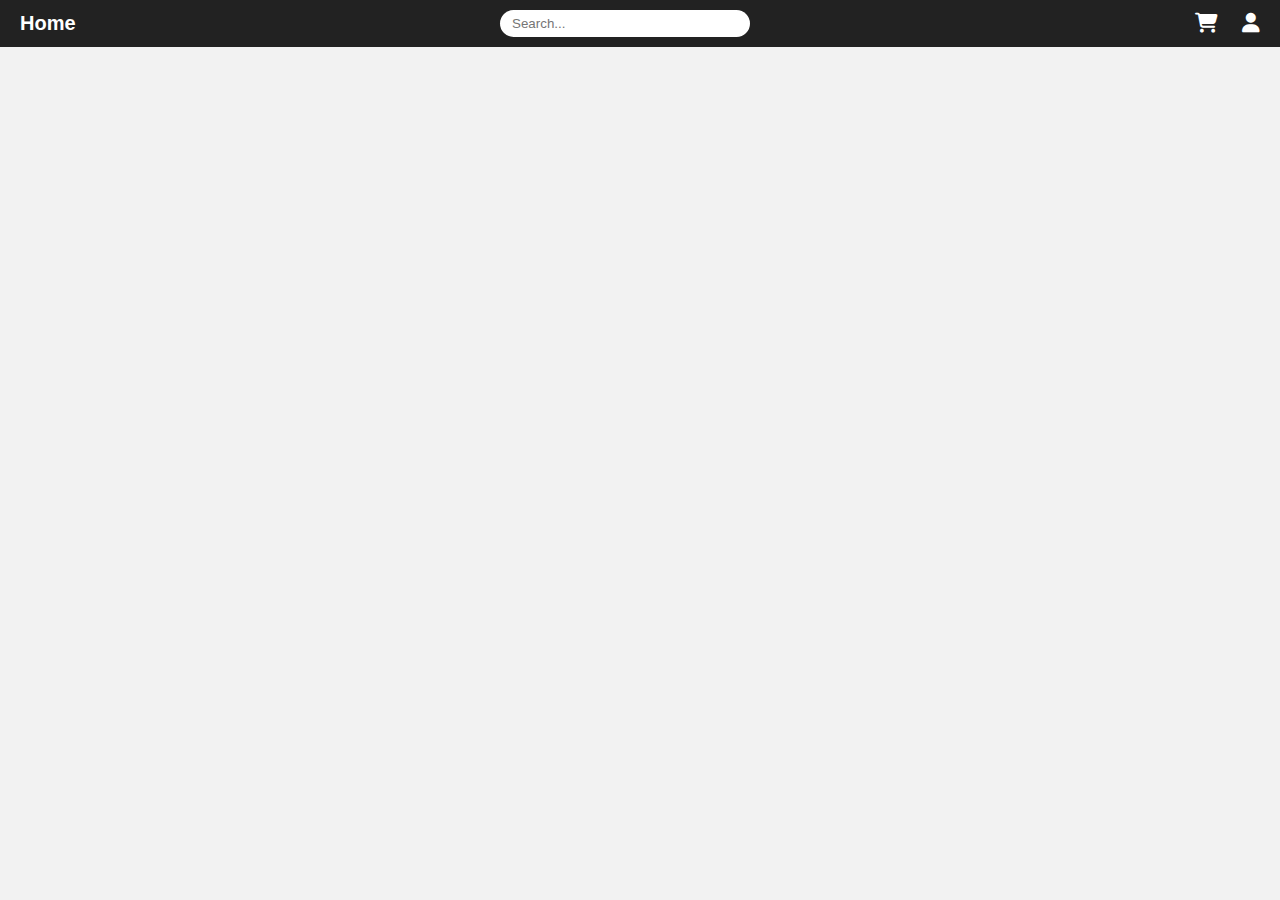
<file: ECOMMERCE/index.html>
<!DOCTYPE html>
<html lang="en">

<head>
    <meta charset="UTF-8">
    <meta name="viewport" content="width=device-width, initial-scale=1">
    <title>Apna Bazar</title>
    <link rel="stylesheet" href="./home.css">
    <link rel="stylesheet" href="https://cdnjs.cloudflare.com/ajax/libs/font-awesome/6.7.2/css/all.min.css"
        integrity="sha512-Evv84Mr4kqVGRNSgIGL/F/aIDqQb7xQ2vcrdIwxfjThSH8CSR7PBEakCr51Ck+w+/U6swU2Im1vVX0SVk9ABhg=="
        crossorigin="anonymous" referrerpolicy="no-referrer" />
</head>

<body>
    <nav class="navbar">
        <div class="navbar-left">
            <a href="#" class="logo">Home</a>
        </div>
        <div class="navbar-center">
            <input type="search" placeholder="Search..." id="search-bar">
        </div>
        <div class="navbar-right">
            <a href="./Cart.html" class="icon"><i class="fa-solid fa-cart-shopping"></i></a>
            <a href="#" class="icon"><i class="fa-solid fa-user"></i></a>
        </div>
    </nav>
    <div id="containerBox"></div>

    <script src="./home.js"></script>
</body>

</html>
</file>
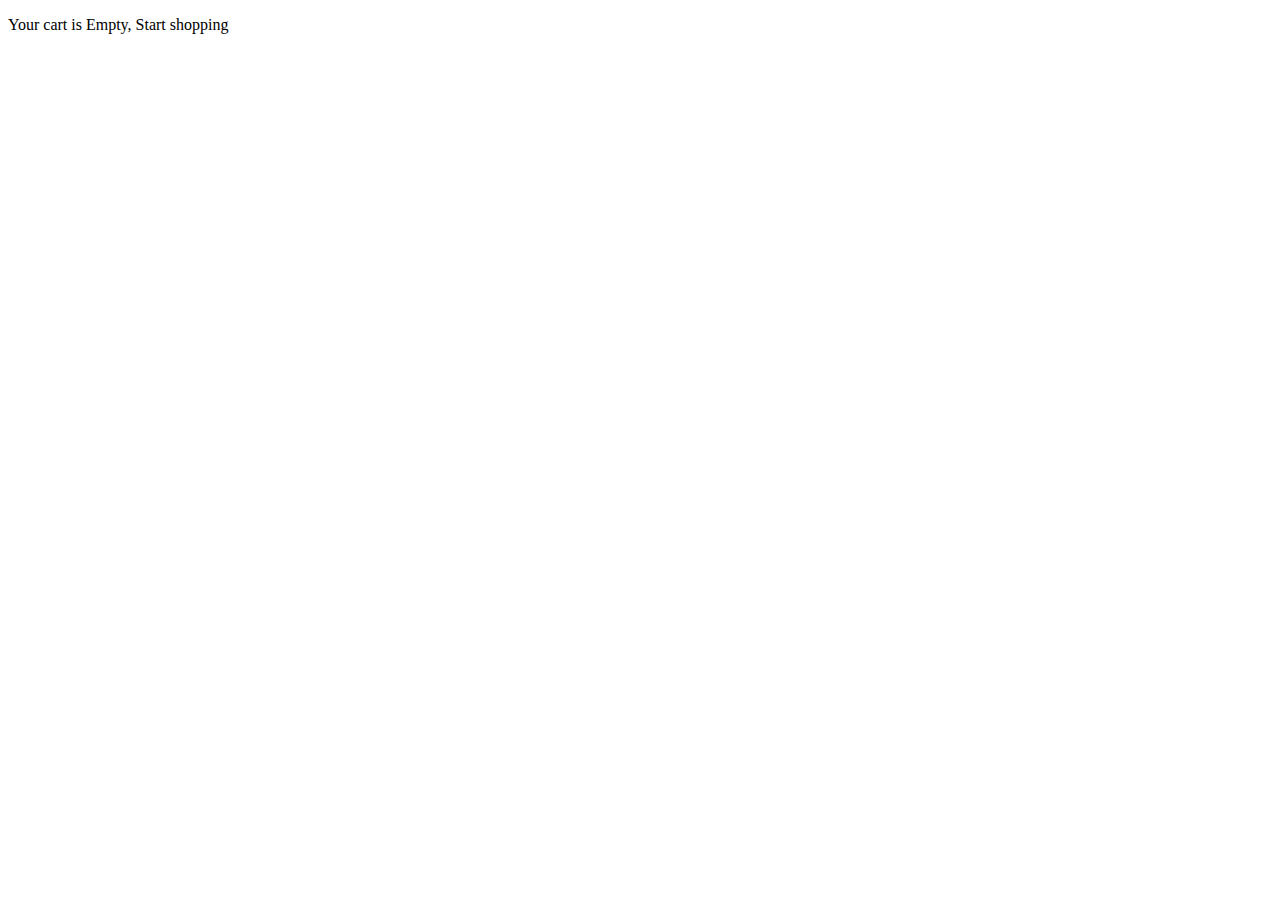
<file: ECOMMERCE/Cart.html>
<!DOCTYPE html>
<html lang="en">
<head>
    <meta charset="UTF-8">
    <meta name="viewport" content="width=device-width, initial-scale=1.0">
    <title>Document</title>
    <link rel="stylesheet" href="./Cart.css">
</head>
<body>
    <div id="container">
        <div id="cartContent"></div>
        <div id="totalPrice"></div>
    </div>

    
<script src="./Cart.js"></script>
</body>
</html>
</file>
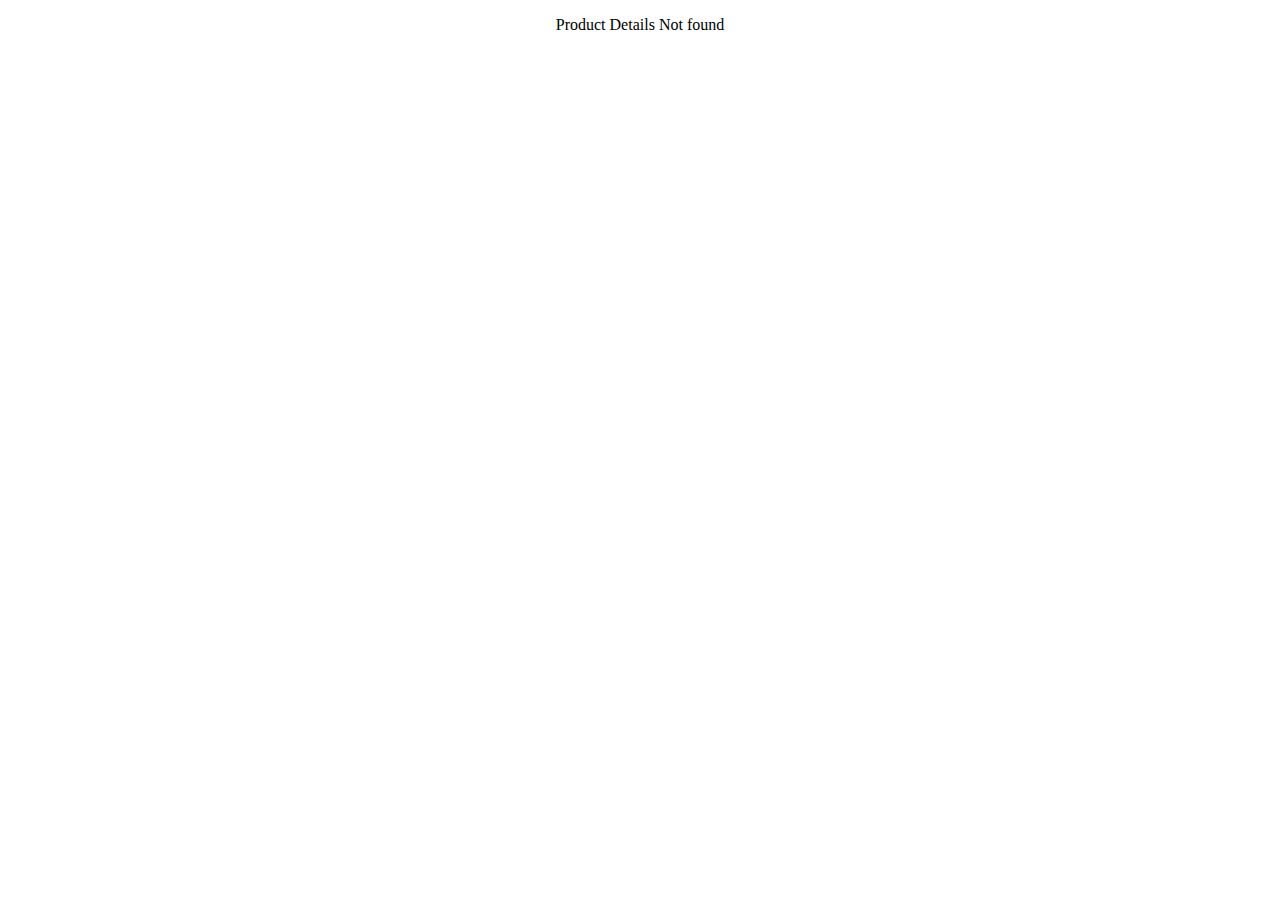
<file: ECOMMERCE/viewMore.html>
<!DOCTYPE html>
<html lang="en">
<head>
    <meta charset="UTF-8">
    <meta name="viewport" content="width=device-width, initial-scale=1.0">
    <title>Document</title>
    <link rel="stylesheet" href="./viewMore.css">
       <link rel="stylesheet" href="https://cdnjs.cloudflare.com/ajax/libs/font-awesome/6.7.2/css/all.min.css"
        integrity="sha512-Evv84Mr4kqVGRNSgIGL/F/aIDqQb7xQ2vcrdIwxfjThSH8CSR7PBEakCr51Ck+w+/U6swU2Im1vVX0SVk9ABhg=="
        crossorigin="anonymous" referrerpolicy="no-referrer" />
</head>
<body>
    <div id="productDetails"></div>
    <script src="./viewMore.js"></script>
</body>
</html>
</file>
<file: ECOMMERCE/home.css>
* {
  margin: 0;
  padding: 0;
  box-sizing: border-box;
}

body {
  font-family: 'Segoe UI', sans-serif;
  background-color: #f2f2f2;
}
.navbar {
  display: flex;
  justify-content: space-between;
  align-items: center;
  background-color: #222;
  padding: 10px 20px;
  color: white;
}

.navbar-left .logo {
  color: white;
  text-decoration: none;
  font-size: 20px;
  font-weight: bold;
}

.navbar-center #search-bar {
  padding: 6px 12px;
  border-radius: 20px;
  border: none;
  outline: none;
  width: 250px;
}

.navbar-right .icon {
  color: white;
  margin-left: 20px;
  font-size: 20px;
  text-decoration: none;
  transition: color 0.3s;
}

.navbar-right .icon:hover {
  color: #ddd;
}
#containerBox{
    display: flex;
    justify-content: center;
    flex-wrap: wrap;
    gap: 20px;
}
h2 {
    text-align: center;
    margin-top: 20px;
}
button{
    margin-top: 10px;
    background-color: rgb(234, 144, 126);
    padding: 5px;
    border-radius: 5px;
}
button:hover{
    background-color: rgb(8, 135, 46);
}

img {
    height: 350px;
    width: 400px;
    background-color: white;
     
}

main {
  margin-top: 15px;
  margin-bottom: 20px;
    height: 550px;
    width: 400px;
    background-color: rgb(227, 227, 227);
    text-align: center;
    box-shadow: 2px 2px 2px 1px rgb(31, 27, 27) ;
    
}
#pricebox{
  display: flex;
  align-items: center;
  justify-content: space-evenly;
  margin-top: 20px;
  #price span{
     color: green;
  }
  
}
#ratings{
  margin-top: 20px;
}
main:hover{
  transform: perspective(10px) translateZ(0.2px);
}
</file>
<file: ECOMMERCE/Cart.css>
img{
    height: 200px;
    width: 200px;
}
</file>
<file: ECOMMERCE/viewMore.css>
body{
    margin: 0;
    padding: 0;
    box-sizing: border-box;
    display: flex;
    align-items: center;
    justify-content: space-evenly;
}
img {
    height: 350px;
    width: 400px;
    background-color: white;
    
}
main{
    width: 800px;
    height: 750px;
    background-color: antiquewhite;
    
}
img{
    background-color: antiquewhite;
}
#up{
    display: flex;

}
#up{
    margin-left:20px ;
    margin-right:20px ;
}
#down{
    margin-left:20px ;
    margin-right:20px ;
    h2{
        border-bottom:1px solid black;
    }
}
.rating{
    border-bottom:1px solid black;
}
#price1{
    span{
        color: red;
    }
}
#clk{
   margin-top: 20px;
    
}
#b1{
    background-color: rgb(111, 111, 247);
    padding: 5px;
    border-radius: 5px;
}
#b1:hover{
    background-color: blue;
}
#b2{
    background-color: rgb(239, 97, 97);
    padding: 5px;
    border-radius: 5px;
}
#b2:hover{
    background-color: red;
}
</file>
